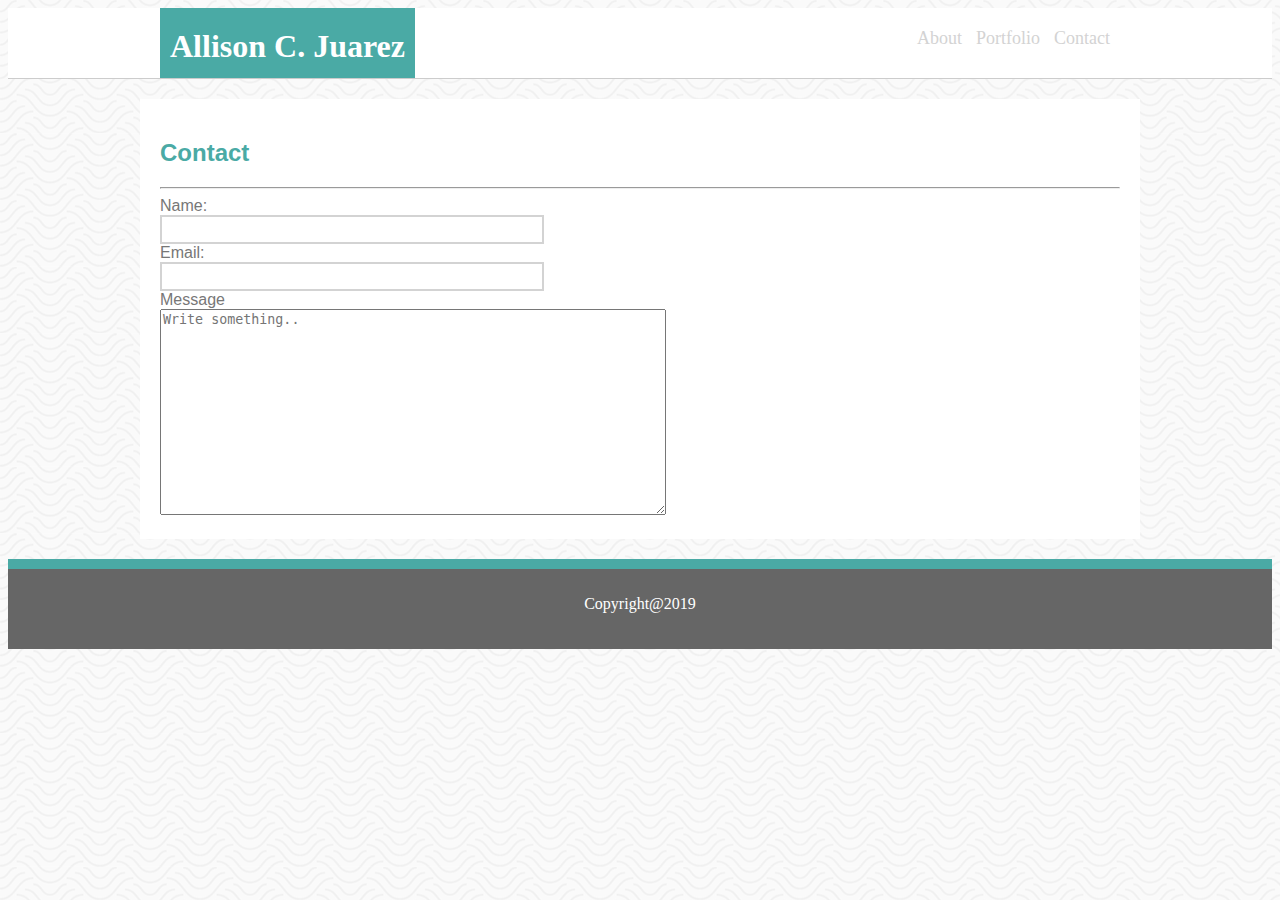
<file: contact.html>
<!DOCTYPE html>
<html charset="Utf-8">

<head>
    <title>Contact</title>
    <link rel="stylesheet" href="assets/css/contact.css">
    <link rel="stylesheet" href="assets/css/style.css">
    
</head>

<body>
    <header>

        <div class="headercontainer">
            <h1>Allison C. Juarez</h1>
            <nav>
                <a href="/index.html">About</a>
                <a href="portfolio.html">Portfolio</a>
                <a href="contact.html">Contact</a>
            </nav>

        </div>

    </header>
    <section>
        <div>
            <h2>Contact</h2>
            <hr>
            <form>
                <label for="Name"> Name:</label> <br>
                <input type="text" name="Name">
                <br>
                <label for="YourEmail">Email:</label><br>
                <input type="text" name="Email">
                <br>
                <label for="Message">Message</label>
                <br>
                <textarea id="Message" name="subject" placeholder="Write something.." style="height:200px; Width:500px;"></textarea>
                <br>
            </form>
        </div>
    </section>


    <footer>
        <p> Copyright@2019</p>

    </footer>

</body>
</file>
<file: assets/css/contact.css>
body{
    background-image:url("../images/papyrus.png")
}


header{
    width:100%;
    height:70px;
    border-bottom:solid #cccccc 1px;
    background-color:#ffffff;
    font-family: 'Georgia','Times New Roman', Times, serif;

}

 .headercontainer{
     width:960px;
     margin: 0 auto;

 }

 input[type=text]{
     width:40%;
     padding:5px;
     border: 2px solid lightgrey;
     box-sizing:border-box;
 }

 h2{
     color:#4aaaa5;


 }


nav{
    float:right;
    padding: 20px 0 0 0;
}
  
 a{
    color:lightgray;
    text-decoration:none;
    font-size:18px;
    padding: 0 10px 0 0;
 }

 h1{
     background-color:#4aaaa5;
     color:white;
     height: 30px;
     float:left;
     margin: 0;
     padding: 20px 10px;

 }



section{
    width: 960px;
    margin: 30px auto;
    background-color: white;
    
 
}

footer{
    width:100%;
    background-color:#666666;
    height: 70px;
    text-align: center;
    border-top:solid #4aaaa5 10px;
    padding-top:10px;
    color:#ffffff;
}
</file>
<file: assets/css/style.css>
body{
    background-image:url("../images/papyrus.png")
}


header{
    width:100%;
    height:70px;
    border-bottom:solid #cccccc 1px;
    background-color:#ffffff;
    font-family: 'Georgia','Times New Roman', Times, serif;

}

 .headercontainer{
     width:960px;
     margin: 0 auto;

 }

 h2{
     color:#4aaaa5;


 }


nav{
    float:right;
    padding: 20px 0 0 0;
}
  
 a{
    color:lightgray;
    text-decoration:none;
    font-size:18px;
    padding: 0 10px 0 0;
 }

 h1{
     background-color:#4aaaa5;
     color:white;
     height: 30px;
     float:left;
     margin: 0;
     padding: 20px 10px;

 }

img{
    float:left;
    margin: 0 15px 15px 0
}

section{
    width:960px;
    margin: 20px auto;
    background-color: white;
    padding:20px;
    overflow: auto;
    padding-bottom: 20px;
    color:#777777;
    font-family:Arial,Helvetica Neue, Helvetica, sans-serif;
}

footer{
    width:100%;
    background-color:#666666;
    height: 70px;
    text-align: center;
    border-top:solid #4aaaa5 10px;
    padding-top:10px;
    color:#ffffff;
}
</file>
